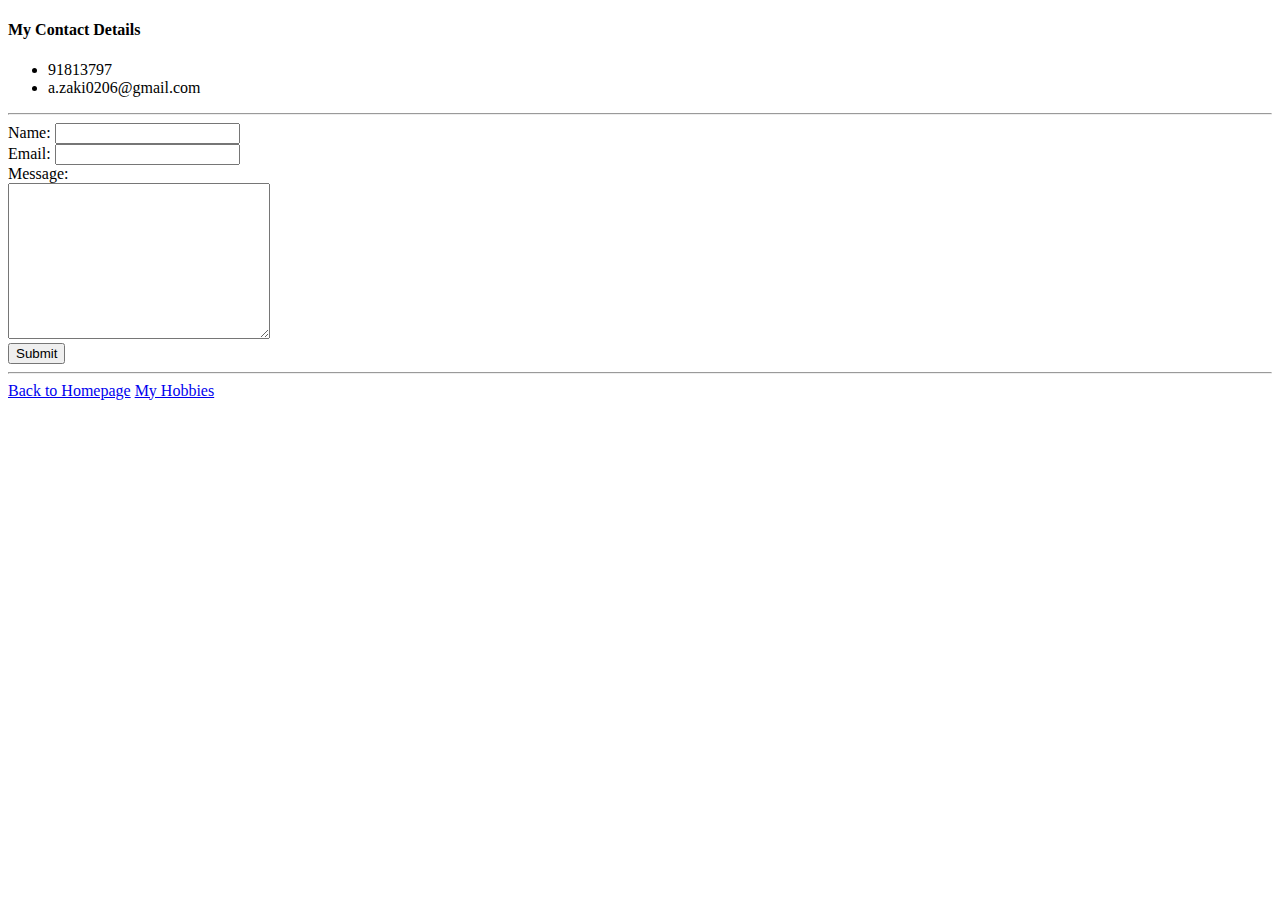
<file: contact-me.html>
<!DOCTYPE html>
<html>
    <head>
        <meta charset="utf-8">
        <title>ARZaki's Contact</title>
    </head>
    <body>
        <div>
            <h4>My Contact Details</h4>
            <ul>
                <li>91813797</li>
                <li>a.zaki0206@gmail.com</li>
            </ul>
            <hr>
            <form action="mailto:a.zaki0206@gmail.com" method="post" enctype="text/plain">
                <label>Name:</label>
                <input type="text" name="yourName" value=""><br>
                <label>Email:</label>
                <input type="email" name="yourEmail" value=""><br>
                <label>Message:</label><br>
                <textarea name="yourMessage" rows="10" cols="30"></textarea><br>
                <input type="submit" name="">
            </form>
        </div>
        <hr>
        <a href="index.html">Back to Homepage</a>
        <a href="hobbies.html">My Hobbies</a>
    </body>
</html>
</file>
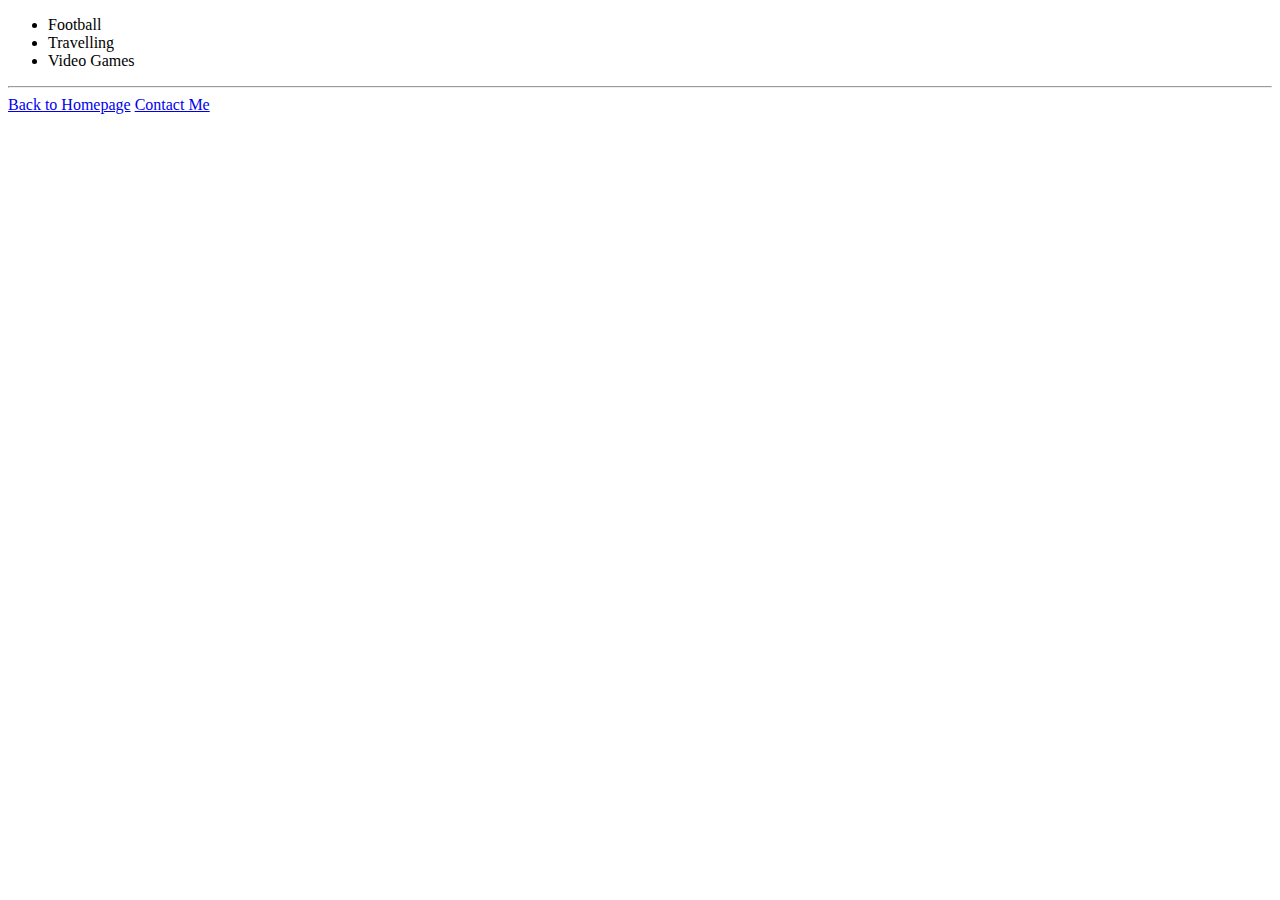
<file: hobbies.html>
<!DOCTYPE html>
<html>
    <head>
        <meta charset="utf-8">
        <title>ARZaki's Personal Site</title>
    </head>
    <body>
        <ul>
            <li>Football</li>
            <li>Travelling</li>
            <li>Video Games</li>
        </ul>
        <hr>
        <a href="index.html">Back to Homepage</a>
        <a href="contact-me.html">Contact Me</a>
    </body>
</html>
</file>
